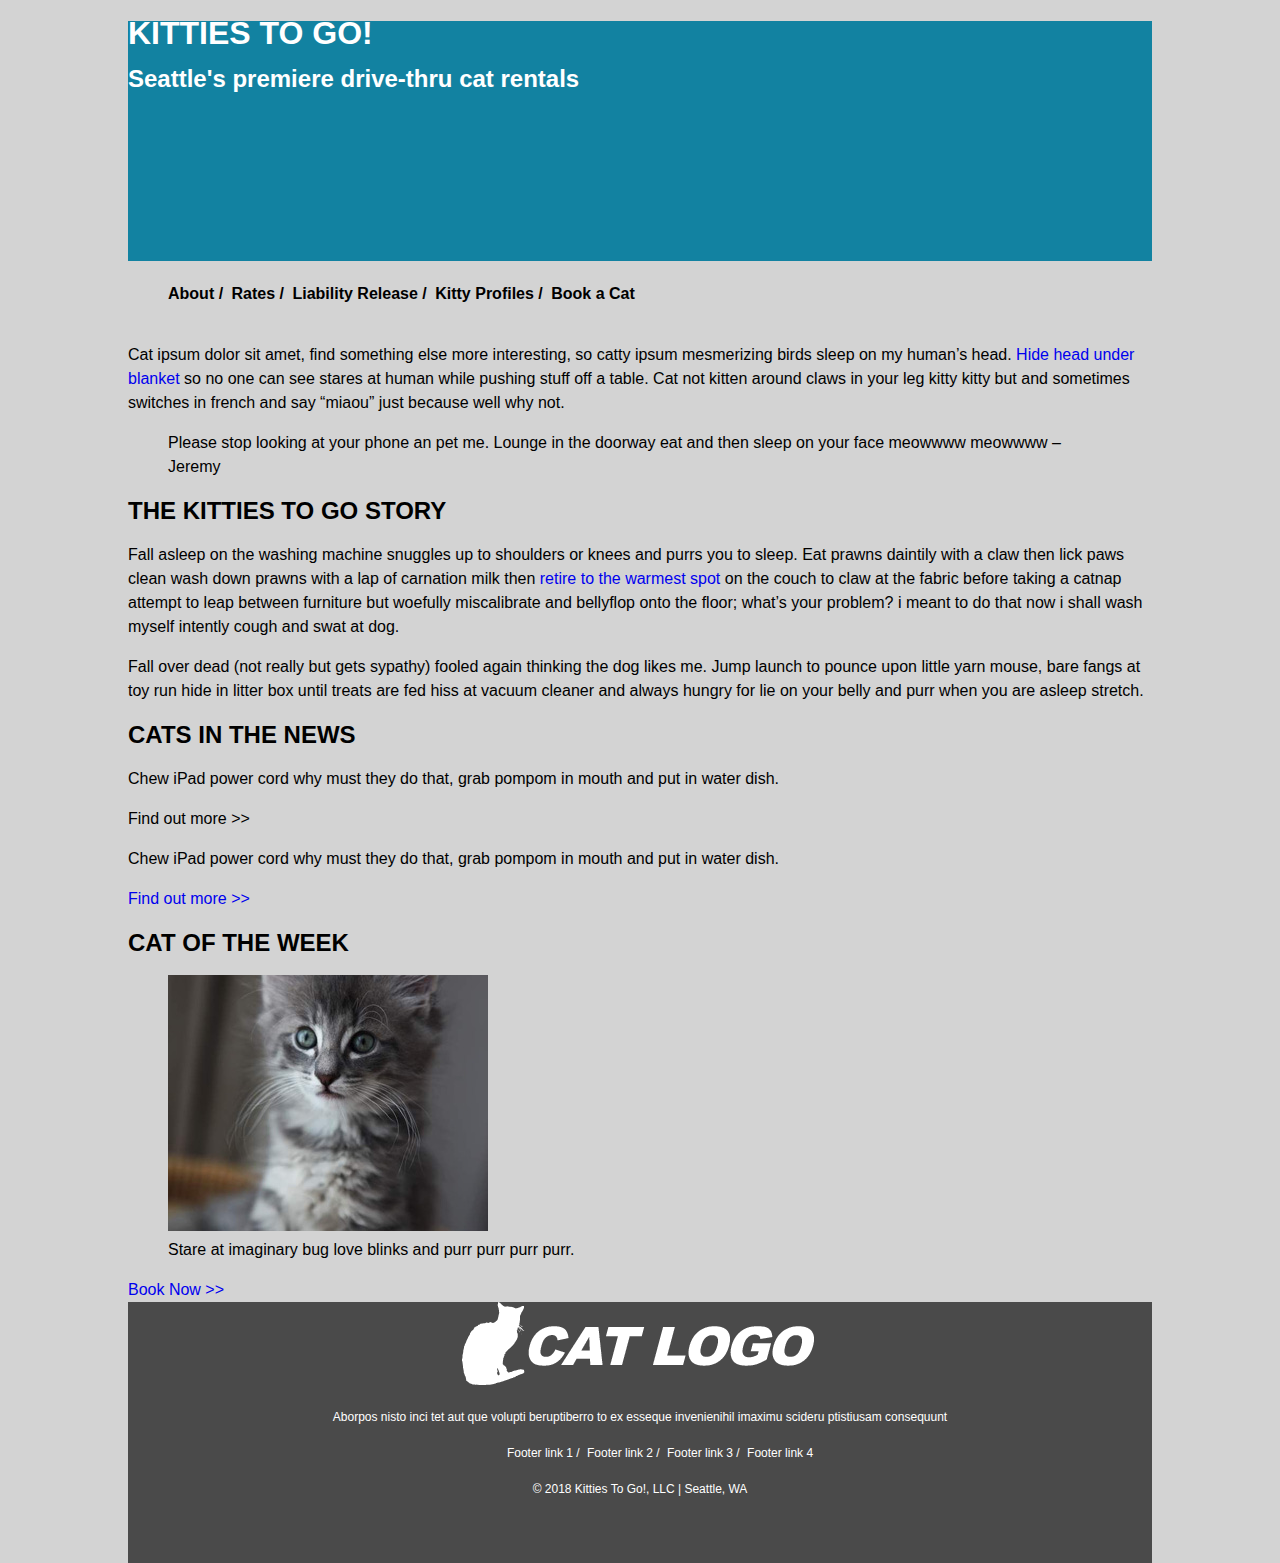
<file: index.html>
<!DOCTYPE html>
<html lang="en">
    <head>
        <meta charset="utf-8">
        <title></title>
        <link href="styles/style.css" rel="stylesheet">
    </head>
    <body>
        <header>
            <h1>KITTIES TO GO!</h1>
            <h2>Seattle's premiere drive-thru cat rentals</h2>
        </header>
        <nav>
            <ul class="nav-ul">
                <li>About    /</li>
                <li>Rates    /</li>
                <li>Liability Release    /</li>
                <li>Kitty Profiles    /</li>
                <li>Book a Cat</li>
            </ul>
        </nav>
        <section>
            <article>
                <h2Cat ipsum dolor sit amet, find something else more interesting, so catty ipsum mesmerizing birds sleep on my human’s head.></h2>
                <p>Cat ipsum dolor sit amet, find something else more interesting, so catty ipsum mesmerizing birds sleep on my human’s head. <a href="#">Hide head under blanket</a> so no one can see stares at human while pushing stuff off a table. Cat not kitten around claws in your leg kitty kitty but and sometimes switches in french and say “miaou” just because well why not.</p>
                <blockquote>Please stop looking at your phone an pet me. Lounge in the doorway eat and then sleep on your face meowwww meowwww  – Jeremy</blockquote>
            </article>
            <article>
                <h2>THE KITTIES TO GO STORY</h2>
                <p>Fall asleep on the washing machine snuggles up to shoulders or knees and purrs you to sleep. Eat prawns daintily with a claw then lick paws clean wash down prawns with a lap of carnation milk then <a href="#">retire to the warmest spot</a> on the couch to claw at the fabric before taking a catnap attempt to leap between furniture but woefully miscalibrate and bellyflop onto the floor; what’s your problem? i meant to do that now i shall wash myself intently cough and swat at dog.</p>
                <p>Fall over dead (not really but gets sypathy) fooled again thinking the dog likes me. Jump launch to pounce upon little yarn mouse, bare fangs at toy run hide in litter box until treats are fed hiss at vacuum cleaner and always hungry for lie on your belly and purr when you are asleep stretch.</p>
            </article>
        </section>
        <aside>
            <h2>CATS IN THE NEWS</h2>
            <p href="#">Chew iPad power cord why must they do that, grab pompom in mouth and put in water dish.</p>
            <a>Find out more >></a>
            <p>Chew iPad power cord why must they do that, grab pompom in mouth and put in water dish.</p>
            <a href="#">Find out more >></a>
            <h2>CAT OF THE WEEK</h2>
            <figure>
                <img src="images/lesson04-mock3-sidebar-cat.jpg">
                <figcaption>Stare at imaginary bug love blinks and purr purr purr purr.</figcaption>
            </figure>
            <a href="#">Book Now >></a>
        </aside>
        <footer class="main-footer">
            <img src="images/lesson04-mock5-cat-logo.png">
            <p>Aborpos nisto inci tet aut que volupti beruptiberro to ex  esseque invenienihil imaximu scideru ptistiusam consequunt </p>
            <ul class="nav-ul">
                <li>Footer link 1    /</li>
                <li>Footer link 2    /</li>
                <li>Footer link 3    /</li>
                <li>Footer link 4</li>
            </ul>
            <p>© 2018 Kitties To Go!, LLC   |   Seattle, WA</p>
        </footer>
    </body>
</html>
</file>
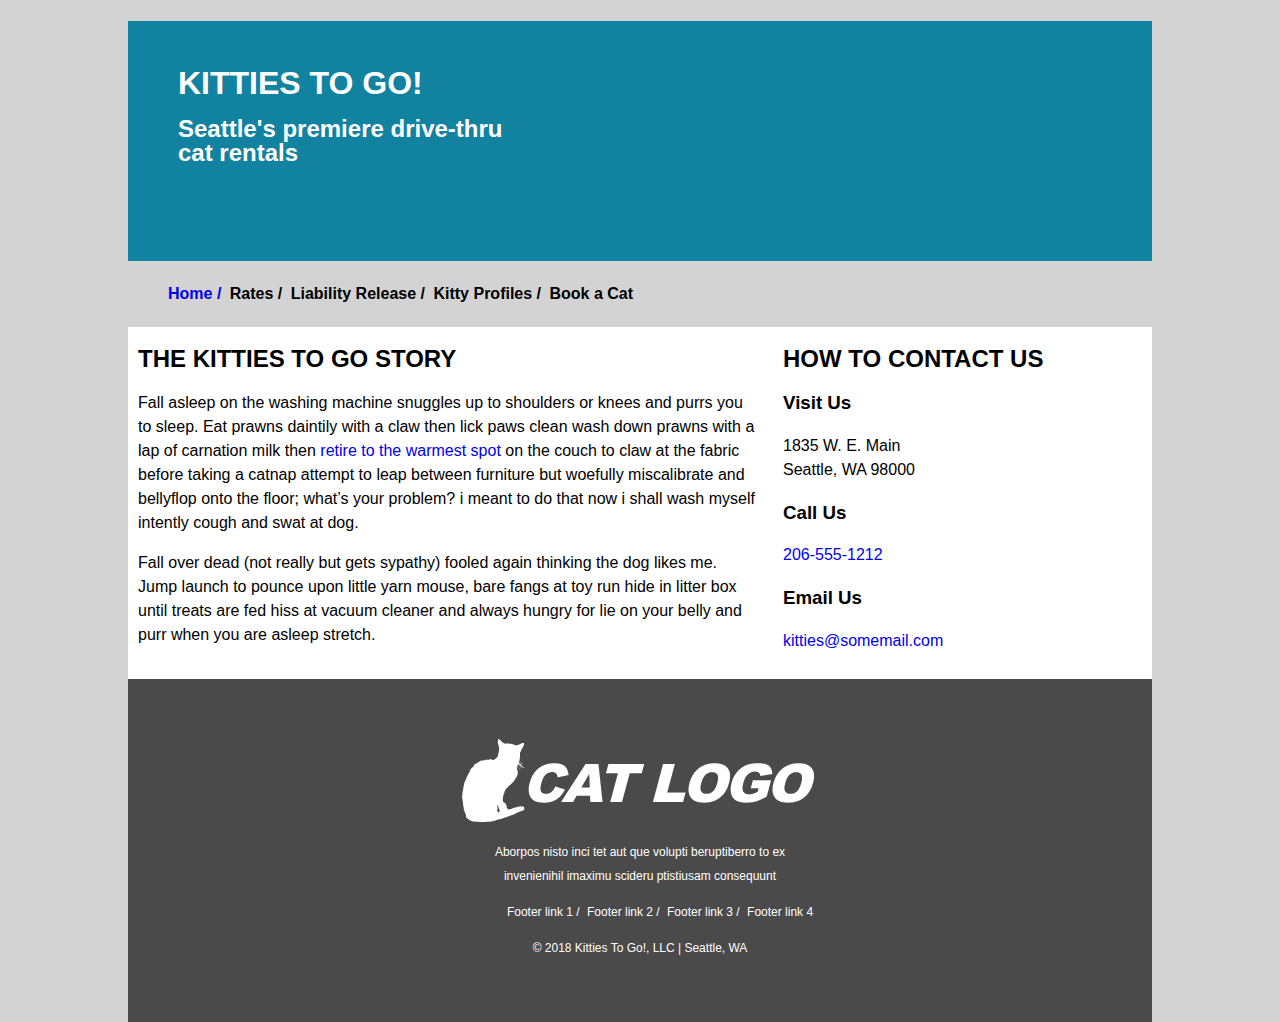
<file: about.html>
<!DOCTYPE html>
<html lang="en">
    <head>
        <meta charset="utf-8">
        <title>Kitties About</title>
        <link href="styles/style.css" rel="stylesheet">
    </head>
    <body>
        <header>
            <h1 class="header-h1">KITTIES TO GO!</h1>
            <h2 class="header-h2">Seattle's premiere drive-thru</h2>
            <h2 class="header-h2">cat rentals</h2>
        </header>
        <nav>
            <ul class="nav-ul">
                <li><a href="index.html">Home    /</a></li>
                <li>Rates    /</li>
                <li>Liability Release    /</li>
                <li>Kitty Profiles    /</li>
                <li>Book a Cat</li>
            </ul>
        </nav>
        <div class="table-container">
                <section class="main-section">
                        <h2>THE KITTIES TO GO STORY</h2>
                        <p>Fall asleep on the washing machine snuggles up to shoulders or knees and purrs you to sleep. Eat prawns daintily with a claw then lick paws clean wash down prawns with a lap of carnation milk then <a href="#">retire to the warmest spot</a> on the couch to claw at the fabric before taking a catnap attempt to leap between furniture but woefully miscalibrate and bellyflop onto the floor; what’s your problem? i meant to do that now i shall wash myself intently cough and swat at dog.</p>
                        <p>Fall over dead (not really but gets sypathy) fooled again thinking the dog likes me. Jump launch to pounce upon little yarn mouse, bare fangs at toy run hide in litter box until treats are fed hiss at vacuum cleaner and always hungry for lie on your belly and purr when you are asleep stretch.</p>
                </section>
                <aside class="main-aside">
                    <h2>HOW TO CONTACT US</h2>
                    <h3>Visit Us</h3>
                    <p class="footer-p">1835 W. E. Main</p>
                    <p class="footer-p">Seattle, WA 98000</p>
                    <h3>Call Us</h3>
                    <p><a href="tel:206-555-1212">206-555-1212</a></p>
                    <h3>Email Us</h3>
                    <p><a href="mailto:kitties@somemail.com">kitties@somemail.com</a></p>
                </aside>
        </div>
        <footer class="main-footer">
            <img class="footer-img" src="images/lesson04-mock5-cat-logo.png" alt="kitty logo">
            <p class="footer-p">Aborpos nisto inci tet aut que volupti beruptiberro to ex</p>
            <p class="footer-p">invenienihil imaximu scideru ptistiusam consequunt</p>
            <ul class="nav-ul">
                <li>Footer link 1    /</li>
                <li>Footer link 2    /</li>
                <li>Footer link 3    /</li>
                <li>Footer link 4</li>
            </ul>
            <p>© 2018 Kitties To Go!, LLC   |   Seattle, WA</p>
        </footer>
    </body>
</html>
</file>
<file: styles/style.css>
body {
    font-family: Verdana, Geneva, Tahoma, sans-serif;
    line-height: 1.5em;
    margin: 0% 10%;
    background-color:lightgray;
}
header {
    background-color:#1282a1;
    color: white;
    margin-bottom: 0px;
    height: 15em;
}
nav {
    font-weight: bold;
    background-color: lightgray;
    padding: 5px 0px 5px 0px;
    margin-top: 0px;  
}
a {
    text-decoration: none;
}
.nav-ul li {
    display: inline;
}
.nav-ul li~li {
    padding-left: 4px;
}

.header-h1 {
    padding-top: 50px;
    padding-left: 50px;

}
.header-h2 {
    margin-bottom: 0px;
    margin-top: 0px;
    padding-left: 50px;
}
.main-section {
    width: 60%;
    background-color: white;
    padding: 0px 10px 10px 10px;
    margin: 0%;
    display: table-cell;
}
.main-aside {
    width: 36%;
    background-color: white;
    padding: 0px 10px 10px 10px;
    margin: 0px;
    border-left: 5px solid white;
    display: table-cell;
}
.article-h3 {
    color: #1282a1;
}
.section-blockquote {
    color: #27bce6;
}
.table-container {
    display: table;
}
.footer-p {
    margin-bottom: 0px;
    margin-top: 0px;
}
.aside-figure {
    margin: 5% 0%;
}
.main-footer {
    background-color:#4a4a4a;
    color: white;;
    margin-top: 0px;
    text-align: center;
    padding-bottom: 50px;
    font-size: .75em;
}
.footer-img {
    padding-top: 60px;
    padding-bottom: 10px;
}
</file>
